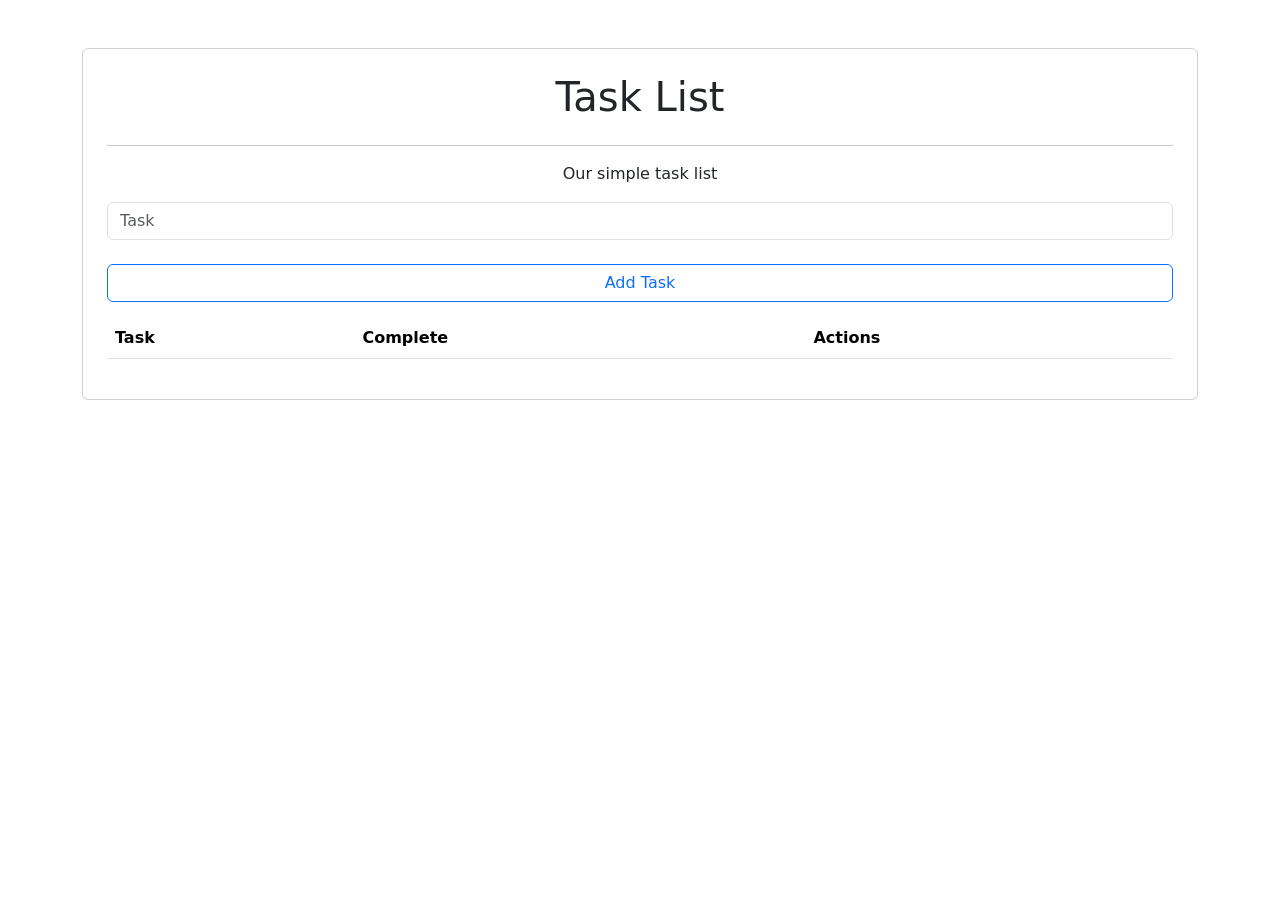
<file: week_1/day_5/index.html>
<!DOCTYPE html>
<html lang="en">
<head>
    <meta charset="UTF-8">
    <meta http-equiv="X-UA-Compatible" content="IE=edge">
    <meta name="viewport" content="width=device-width, initial-scale=1.0">
    <title>Task List</title>
    <link
      href="https://cdn.jsdelivr.net/npm/bootstrap@5.3.0/dist/css/bootstrap.min.css"
      rel="stylesheet"
      integrity="sha384-9ndCyUaIbzAi2FUVXJi0CjmCapSmO7SnpJef0486qhLnuZ2cdeRhO02iuK6FUUVM"
      crossorigin="anonymous"
    />
</head>
<body>
    <div class = "container my-5">
        <div class = "card p-4">
            <h1 class = "text-center">Task List</h1>
            <hr class="solid">
            <div class = text-center>Our simple task list</div>
            <form id="form">
                <input id="taskInput" type="text" class="form-control mt-3" placeholder="Task">
            
            
            <div class="d-grid mt-4">
                <button class="btn btn-outline-primary" type="submit">
                  Add Task
                </button>
            </div>
            </form>


            <table class="table mt-3">
                <thead>
                  <tr>
                    <th>Task</th>
                    <th>Complete</th>
                    <th>Actions</th>
                  </tr>
                </thead>
                <tbody id="tableBody" class="table-group-divider"></tbody>
              </table>
        </div>
    </div>


    <script src="script.js"></script>
</body>
</html>
</file>
